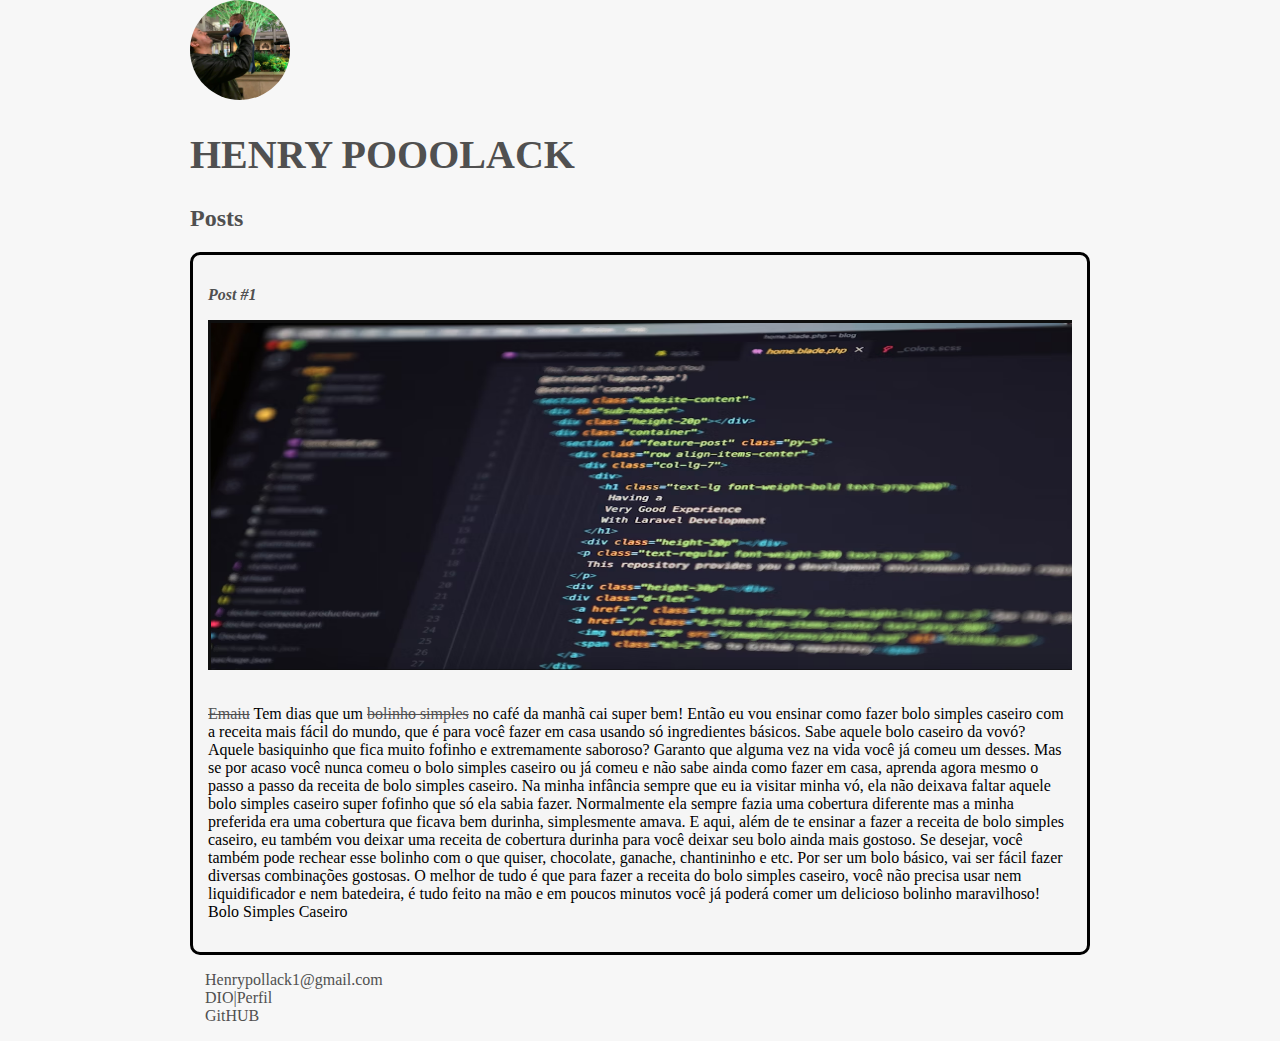
<file: 1excercicio/index.html>
<!DOCTYPE html>
<html>
    <head>
        <meta charset="utf-8">
        <title>Henry Pollack</title>
        <link rel="stylesheet" href="style.css">
    </head>
    <body>
        <header>
            <img src="perfil.jpg"alt="foto de perfil Henry Pollack" width="100" height="100" class="photo">
          <h1 id="title"> Henry Pooolack</h1>
        </header>
          <section>
            <header>
               <h2 class="subtitle">Posts</h2> 
            </header>
            <article class="post">
                <header>
                   <h3 class="postitle"> Post #1</h3>
                   <img src="postagen-1.png" alt="Imagem de editor de codigo HTML" class="post_image"> 
                </header>
                <p class="pos_content"> <a href="mailto:henrypollack1@gmail.com">Emaiu</a>
                    Tem dias que um <a href="https://comidinhasdochef.com/bolo-simples-caseiro/#google_vignette"target="_blank">bolinho simples</a> no café da manhã cai super bem! 
                    Então eu vou ensinar como fazer bolo simples caseiro com a receita mais 
                    fácil do mundo, que é para você fazer em casa usando só ingredientes básicos. 
                    Sabe aquele bolo caseiro da vovó? Aquele basiquinho que fica muito fofinho e 
                    extremamente saboroso? Garanto que alguma vez na vida você já comeu um desses. 
                    Mas se por acaso você nunca comeu o bolo simples caseiro ou já comeu e não 
                    sabe ainda como fazer em casa, aprenda agora mesmo o passo a passo da receita 
                    de bolo simples caseiro. Na minha infância sempre que eu ia visitar minha vó, 
                    ela não deixava faltar aquele bolo simples caseiro super fofinho que só ela 
                    sabia fazer. Normalmente ela sempre fazia uma cobertura diferente mas a minha 
                    preferida era uma cobertura que ficava bem durinha, simplesmente amava. E
                     aqui, além de te ensinar a fazer a receita de bolo simples caseiro, 
                     eu também vou deixar uma receita de cobertura durinha para você deixar seu 
                     bolo ainda mais gostoso. Se desejar, você também pode rechear esse bolinho 
                     com o que quiser, chocolate, ganache, chantininho e etc. Por ser um bolo 
                     básico, vai ser fácil fazer diversas combinações gostosas. O melhor de tudo é 
                     que para fazer a receita do bolo simples caseiro, você não precisa usar nem 
                     liquidificador e nem batedeira, é tudo feito na mão e em poucos minutos você
                    já poderá comer um delicioso bolinho maravilhoso! Bolo Simples Caseiro</p>
            </article>
          </section>
          <footer>
            <ul class="contact_list">
                <li><a href="mailto:Henrypollack1@gmail.com">Henrypollack1@gmail.com</a></li>
                <li><a href="https://dio.me/users/henrypollack1" target="_blank">DIO|Perfil</a></li>
                <li><a href="https://github.com/Henrypollack" target="_blank">GitHUB</a></li>

            </ul>
          </footer>  
    </body>
</html>
</file>
<file: 1excercicio/style.css>
body {
    background-color: #f7f7f7;
    font-family: Verdana;
    max-width: 900px;
    margin: auto;
}
.photo {
    border-radius: 50%;
    border-color: #505050;
}
#title {
    color: #505050;
    font-size: 40px;
    text-transform: uppercase;
} 
a {
    text-decoration: line-through;
    color: #505050;
}
.subtitle {
color: #505050;
}
.postitle {
    color:#505050;
    font-size: 16px;
    font-style: italic;
}
.post {
    background: whitesmoke;
    padding: 15px;
    border: 3px solid black;
    margin-bottom: 15px;
    border-radius: 10px;
}
.post_content {
    margin: 0;
    margin-bottom: 15px;
    text-transform: capitalize;
    text-align: justify;
}
.post_image {
    margin-bottom: 15px;
    width: 100%;
    height: 350px;
}
.contact_list {
    list-style-type: none;
    padding-left: 15px;
}
.contact_list li a {
    text-decoration: none;
}
</file>
